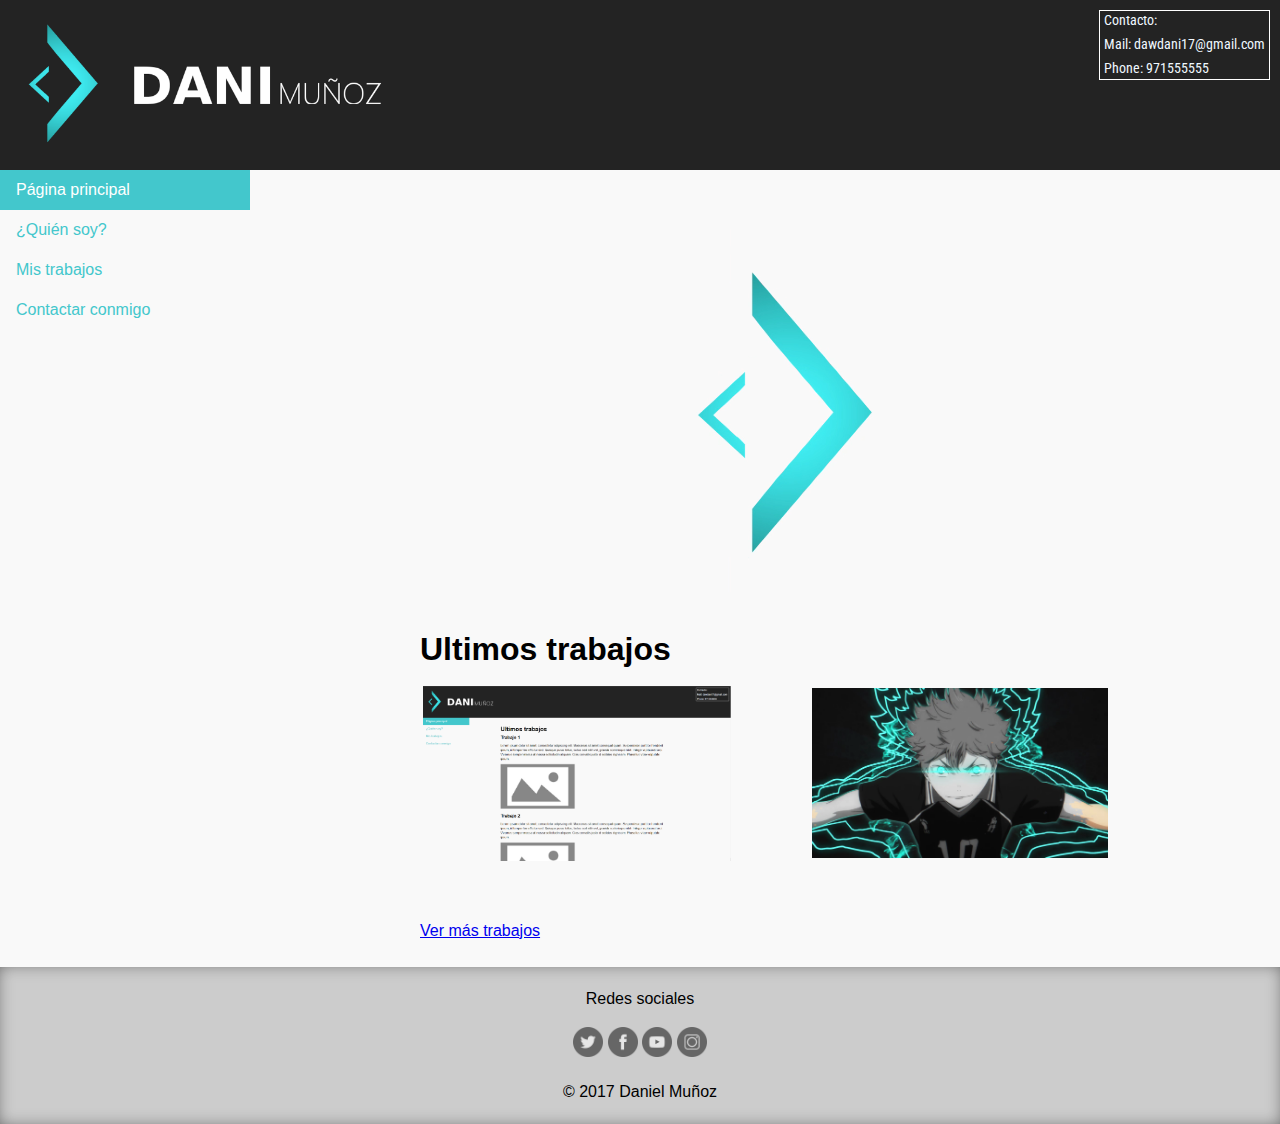
<file: index.html>
<!DOCTYPE html>
<html>
	<head>
		<meta charset="utf-8">
		<title>Daniel Muñoz</title>
		<link rel="stylesheet" href="css.css">
        <link rel="shortcut icon" href="/img/favicon.ico" type="image/x-icon">
        <link rel="icon" href="/img/favicon.ico" type="image/x-icon">
	</head>
	
	<body>		
		<header>
            <a href="index.html"><img class="logotipo" alt="logotipo" src="./img/banner.png"/></a>
            <div id="h_contacto">
                <p> Contacto: <br/>
                 Mail: dawdani17@gmail.com <br/>
                 Phone: 971555555 </p>
            </div>
        </header>
		
		<div id="wrapper">		
			<nav id="nav">
                <ul>
                    <li><a class="active" href="#">Página principal</a></li>
                    <li><a href="about.html" class="navli">¿Quién soy?</a></li>
                    <li><a href="trabajos.html" class="navli">Mis trabajos</a></li>
                    <li><a href="contacto.html" class="navli">Contactar conmigo</a></li>		
                </ul>
			</nav>
			<main>
				<div id="content">
					<div class="innertube">
                        <video autoplay loop muted width="100%"> <source src="img/Intro.mp4"/></video>
						<h1>Ultimos trabajos</h1> 
                        <div class="pv_work">
                            <table>
                            <td><a href="trabajos.html"><img alt="preview work1" src="img/works/work1.png" width="80%"/></a></td>
                            <td><a href="trabajos.html"><img alt="preview work1" src="img/works/edit1.png" width="100%"/></a></td>
                            </table>
                        </div>
                        <br/><br/>
                        <a href="trabajos.html">Ver más trabajos</a>
                        <br/><br/>
					</div>
                    
				</div>
			</main>

		
		</div>
		
		<footer id="footer">
			<div class="innertube">
				<p>Redes sociales</p>
                <div id="footer_icons">
                    <a href="#"><img class="footericon" alt="twitter icon" src="img/TwIcon.png"/></a>
                    <a href="#"><img class="footericon" alt="facebook icon" src="img/FbIcon.png"/></a>
                    <a href="#"><img class="footericon" alt="Youtube icon" src="img/YtIcon.png"/></a>
                    <a href="#"><img class="footericon" alt="Instagram icon" src="img/InsIcon.png"/></a>
                </div>
                <p>&copy; 2017 Daniel Muñoz</p>
			</div>
		</footer>
	
	</body>
</html>
</file>
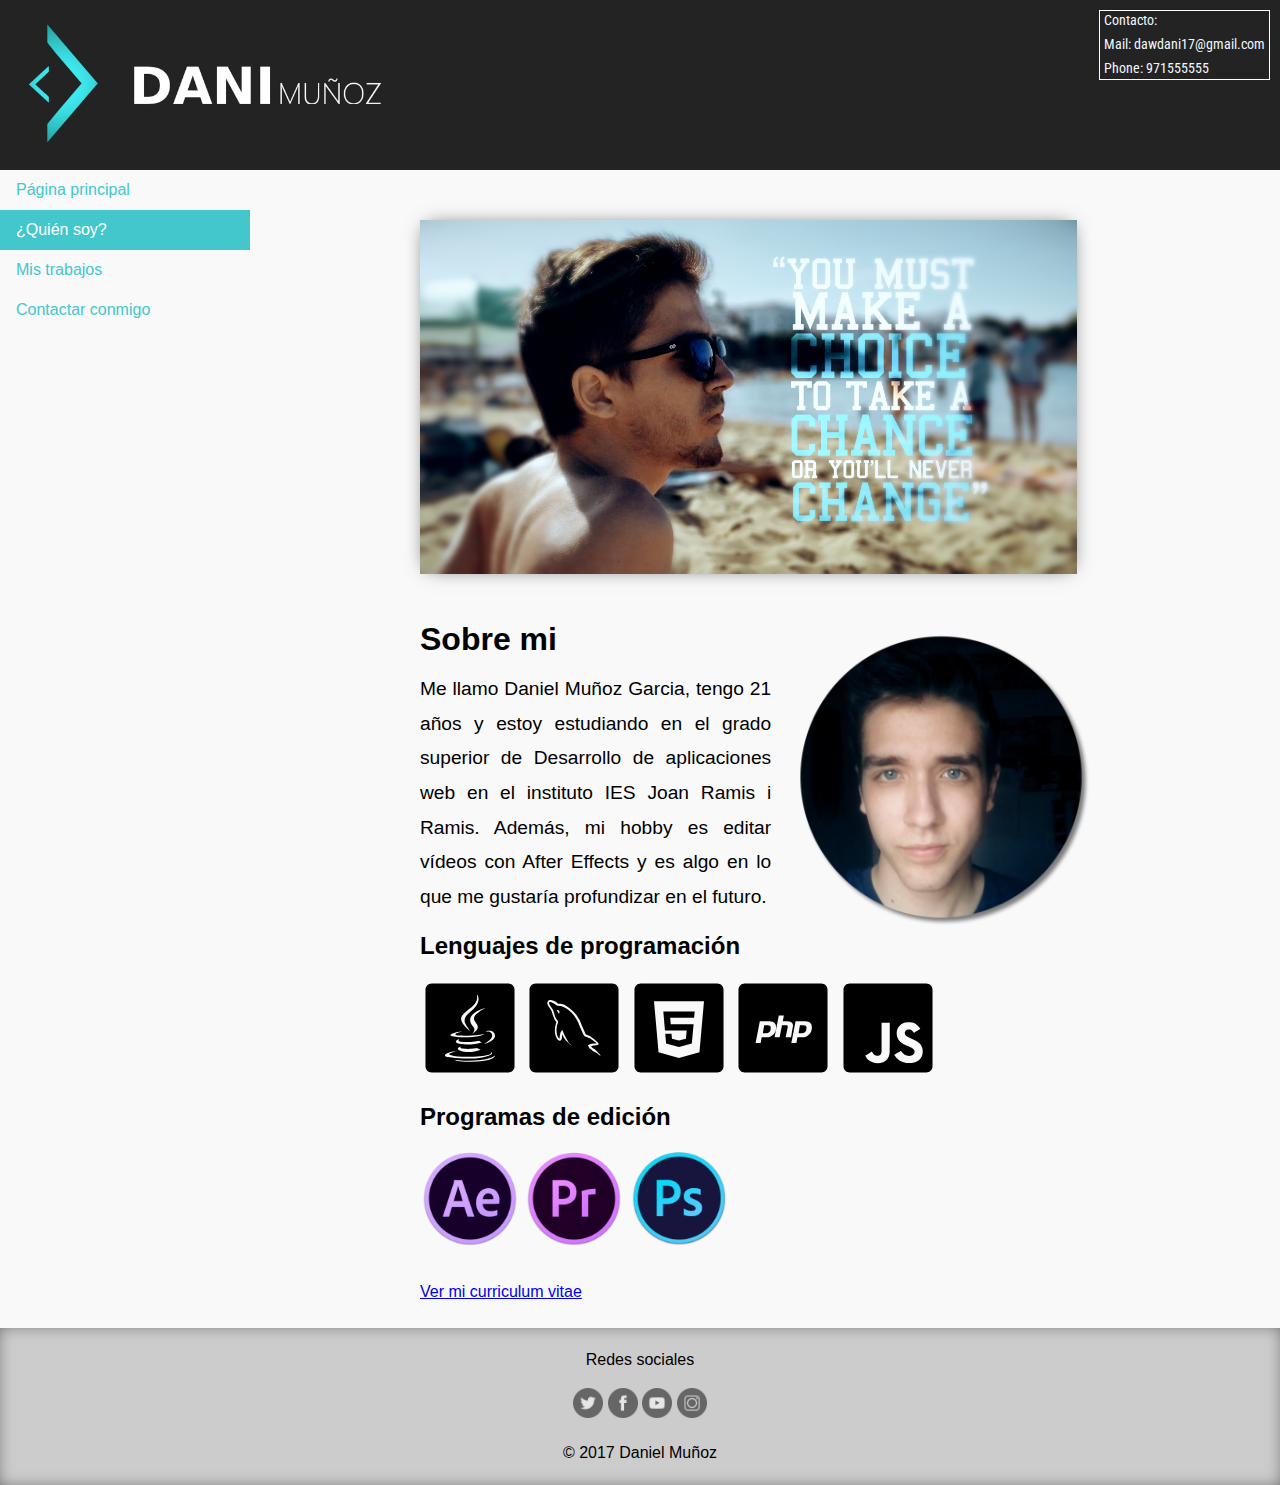
<file: about.html>
<!DOCTYPE html>
<html>
	<head>
		<meta charset="utf-8">
		<title>Daniel Muñoz</title>
		<link rel="stylesheet" href="css.css">
        <link rel="shortcut icon" href="/img/favicon.ico" type="image/x-icon">
        <link rel="icon" href="/img/favicon.ico" type="image/x-icon">
        
	</head>
	
	<body>		
		<header>
            <a href="index.html"><img class="logotipo" alt="logotipo" src="./img/banner.png"/></a>
            <div id="h_contacto">
                <p> Contacto: <br/>
                 Mail: dawdani17@gmail.com <br/>
                 Phone: 971555555 </p>
            </div>
        </header>
		
		<div id="wrapper">
            			
			<nav id="nav">
                <ul>
                    <li><a  href="index.html">Página principal</a></li>
                    <li><a class="active" href="#" class="navli">¿Quién soy?</a></li>
                    <li><a href="trabajos.html" class="navli">Mis trabajos</a></li>
                    <li><a href="contacto.html" class="navli">Contactar conmigo</a></li>		
                </ul>
			</nav>
			<main>
				<div id="content">
                    <img id="quote" src="img/quote.png" alt="Foto con frase" width="95%"/>
                    <br/>
                    <br/>
					<div class="contenido1">                       
                        <img id="cara" alt="Foto de perfil" src="img/perfil.png"/>
                        <h1>Sobre mi</h1>
                        <p id="sobremi">Me llamo Daniel Muñoz Garcia, tengo 21 años y estoy estudiando en el grado superior de Desarrollo de aplicaciones web en el instituto IES Joan Ramis i Ramis. Además, mi hobby es editar vídeos con After Effects y es algo en lo que me gustaría profundizar en el futuro.</p>
					</div>
                    <div class="contenido2">
                        <h2>Lenguajes de programación</h2>
                        <img src="img/java.svg" alt="java icon" width="100px"/>
                        <img src="img/mysql.svg" alt="mysql icon" width="100px"/>
                        <img src="img/html5.svg" alt="html5 icon" width="100px"/>
                        <img src="img/php.svg" alt="php icon" width="100px"/>
                        <img src="img/javascript.svg" alt="javascript icon" width="100px"/>
                        <h2>Programas de edición</h2>
                        <img src="img/AE.png" alt="After effects icon" width="100px"/>
                        <img src="img/PR.png" alt="Premiere Pro icon" width="100px"/>
                        <img src="img/PS.ico" alt="Photoshop icon" width="100px"/>
                    </div>
                    <br/>
                    <a href="#">Ver mi curriculum vitae</a>
				</div>
                <br/>
			</main>

		
		</div>
		
		<footer id="footer">
			<div class="innertube">
				<p>Redes sociales</p>
                <div id="footer_icons">
                    <a href="#"><img class="footericon" alt="twitter icon" src="img/TwIcon.png"/></a>
                    <a href="#"><img class="footericon" alt="facebook icon" src="img/FbIcon.png"/></a>
                    <a href="#"><img class="footericon" alt="Youtube icon" src="img/YtIcon.png"/></a>
                    <a href="#"><img class="footericon" alt="Instagram icon" src="img/InsIcon.png"/></a>
                </div>
                <p>&copy; 2017 Daniel Muñoz</p>
			</div>
		</footer>
	
	</body>
</html>
</file>
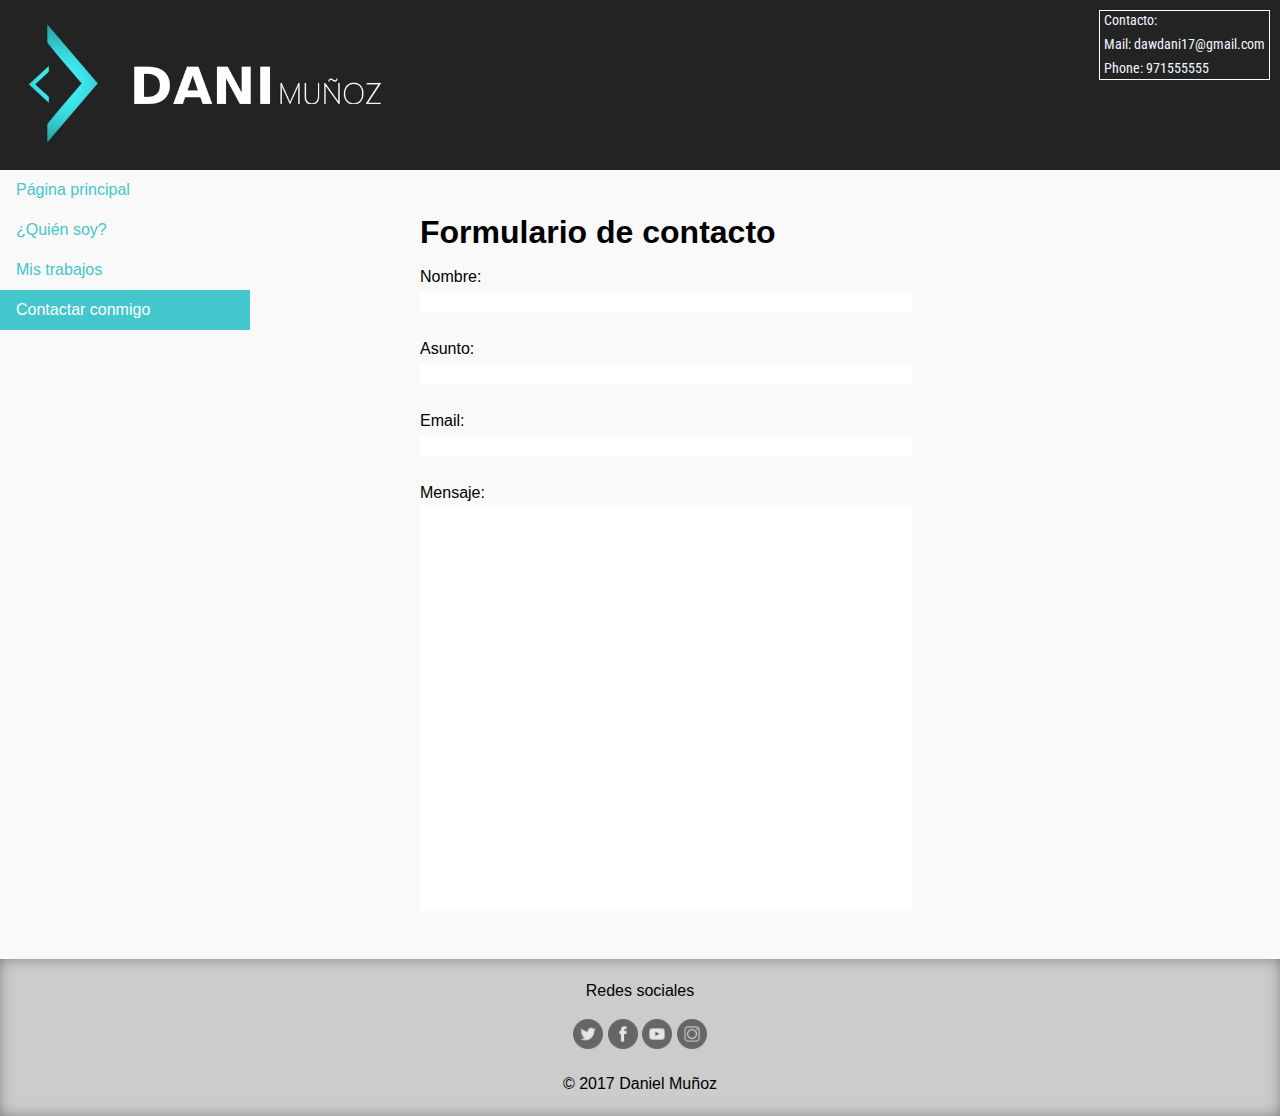
<file: contacto.html>
<!DOCTYPE html>
<html>
	<head>
		<meta charset="utf-8">
		<title>Daniel Muñoz</title>
		<link rel="stylesheet" href="css.css">
        <link rel="shortcut icon" href="/img/favicon.ico" type="image/x-icon">
        <link rel="icon" href="/img/favicon.ico" type="image/x-icon">
	</head>
	
	<body>		
		<header>
            <a href="index.html"><img class="logotipo" alt="logotipo" src="./img/banner.png"/></a>
            <div id="h_contacto">
                <p> Contacto: <br/>
                 Mail: dawdani17@gmail.com <br/>
                 Phone: 971555555 </p>
            </div>
        </header>
		
		<div id="wrapper">
            			
			<nav id="nav">
                <ul>
                    <li><a  href="index.html">Página principal</a></li>
                    <li><a  href="about.html" class="navli">¿Quién soy?</a></li>
                    <li><a href="trabajos.html" class="navli">Mis trabajos</a></li>
                    <li><a class="active" href="#" class="navli">Contactar conmigo</a></li>		
                </ul>
			</nav>
			<main>
				<div id="content">
					<div class="innertube">
						<form class="contactForm">
                            <h1>Formulario de contacto</h1>
                            <label for="nombre"> Nombre: </label><br/>
                            <input type="text" id="nombre" name="nombre" style="width: 70%"/> <br/><br/>
                            <label> Asunto: </label><br/>
                            <input type="text" id="asunto" name="asunto" style="width: 70%"/><br/><br/>
                            <label for="mail">Email: </label><br/>
                            <input type="email" id="mail" name="mail" style="width: 70%"/><br/><br/>
                            <label for="mensaje">Mensaje: </label><br/>
                            <input type="text" id="mensaje" name="mensaje" style="width: 70%; height: 400px;"/>
                        </form>
                        <br/>
                        <br/>
					</div>
				</div>
			</main>
		</div>
		
		<footer id="footer">
			<div class="innertube">
				<p>Redes sociales</p>
                <div id="footer_icons">
                    <a href="#"><img class="footericon" alt="twitter icon" src="img/TwIcon.png"/></a>
                    <a href="#"><img class="footericon" alt="facebook icon" src="img/FbIcon.png"/></a>
                    <a href="#"><img class="footericon" alt="Youtube icon" src="img/YtIcon.png"/></a>
                    <a href="#"><img class="footericon" alt="Instagram icon" src="img/InsIcon.png"/></a>
                </div>
                <p>&copy; 2017 Daniel Muñoz</p>
			</div>
		</footer>
	</body>
</html>
</file>
<file: css.css>
@import url('https://fonts.googleapis.com/css?family=Roboto+Condensed');

body {
    width: 100%;
    height: 100%;
    margin: 0;
    padding: 0;
    line-height: 1.5em;
    font-family: "Arial", Helvetica, "sans-serif";
    background-color: #f9f9f9;
}
			
main {  
    width: 100%; 
    
}
#wrapper {
    overflow: hidden;
    
}
						
#content {
    margin-left: 420px; /* Same as 'nav' width */
    margin-top: 50px;
    width: 54%;
}
			


/*HEADER*/
#h_contacto{
    color: aliceblue;
    float: right;
    font-family: 'Roboto Condensed', sans-serif;
    font-size: 0.9em;
    border:1px solid white;
    padding: 4px;
    margin: 10px;
    height: 60px;
}

#h_contacto p{
    margin-top: -6px;
}

header{
    background-color: #232323;
    height: 170px;
    
}

.logotipo{
    margin-top: 10px;
    margin-left: -50px;
    width: 450px;
    float: left;
}
		
#header h1 {
	margin: 0;
	padding-top: 15px;
}

/* FOOTER */
#footer {
    clear: left;
    width: 100%;
    background: #ccc;
    text-align: center;
    padding: 4px 0;
    box-shadow: inset 0px 0px 19px -7px rgba(0,0,0,0.75);
}

.footericon{
    transition: all .2s ease-in-out; 
    opacity: 0.5;
}
.footericon:hover { 
    transform: scale(1.2);
    opacity: 1;
}

#footer_icons img{
    width: 30px;
}

/* Menú */
#nav{
    float: left;
    overflow: hidden;
}
#nav ul {
    list-style-type: none;
    margin: 0;
    padding: 0;
    width: 250px;
    
}
#nav li a {
    display: block;
    padding: 8px 16px;
}

#nav li a.active {
    background-color:#43c7cc ;
    color: white;
}

#nav li a:hover:not(.active) {
    background-color: #555;
    color: white;
}
#nav ul a {
    color: #43c7cc;
    text-decoration: none;
}
#nav .navli{
    transition: all .3s ease-in-out;    
}
#nav .navli:hover { 
    font-size: 20px;
}

/* ABOUT */
#cara {
    width: 300px;
    float: right;
    margin-right: 20px;
    margin-left: 20px;
}


#sobremi {
    font-size: 1.2pc;
    text-align: justify;
    line-height: 180%;
}

#quote {
    box-shadow: 0px 0px 19px -7px rgba(0,0,0,0.75);
}

fieldset {
    box-shadow: 0px 0px 19px -7px rgba(0,0,0,0.65);
}











.worksPRG img {
    float: left;
}

.contactForm input {
    border: 2px solid #ccc;
    border-color: #ffff;
}
</file>
